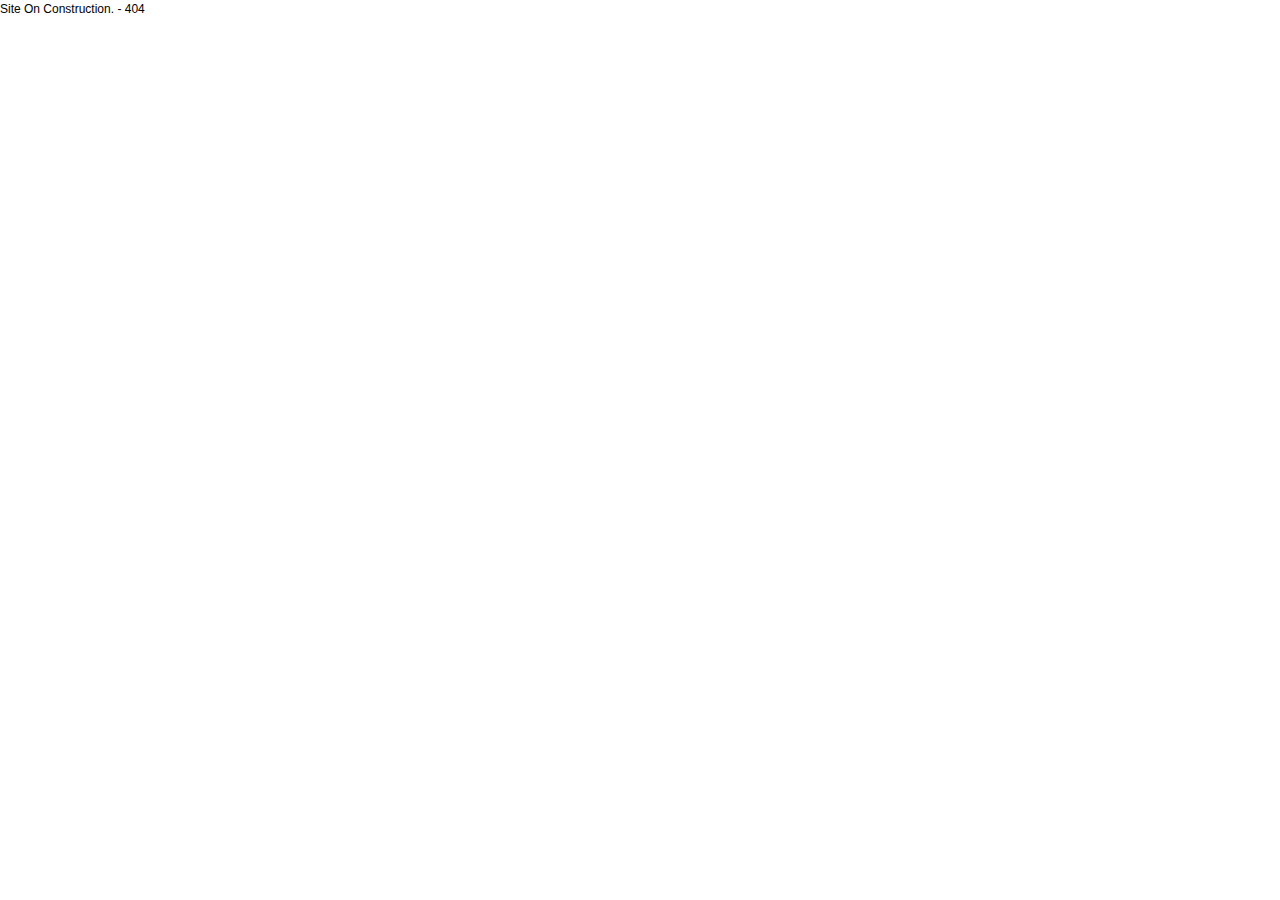
<file: next.html>
<!DOCTYPE html>
<html>
<head>
    <meta charset="UTF-8">
    <meta name="viewport" content="width=device-width, initial-scale=1.0">
    <title>Julius Salim</title>
    <link rel="stylesheet" href="style.css">


</head>


<body>
    <div class="home">
        <p style="font-size: 12px; font-family:'Lucida Sans', 'Lucida Sans Regular', 'Lucida Grande', 'Lucida Sans Unicode', Geneva, Verdana, sans-serif;" >
            Site On Construction.
            - 404
        </p>
    </div>
</file>
<file: style.css>
* {
    box-sizing: 1px;
    margin: 0;
    padding: 0;
    font-family: Helvetica, sans-serif;
    scroll-behavior: smooth;
    line-height: 1.5;
    
  }

.keseluruhan {
    position: absolute;
    top: 50%;
    left:50%;
    transform: translateX(-50%) translateY(-50%);
}

.welcome {
    
    display: flex;
    flex-direction: row;
    justify-content: center;
    align-items: center;
    text-align: justify;
}

@media (max-width: 900px) {
    .welcome {
   
    display: flex;
    flex-direction: column;
    justify-content: center;
    align-items: center;
    text-align: justify;
    }
}

.divtomb{
    text-align: center;
    align-items: center;
    position: relative;
    top: 5px;
    left: 0px;
    right: 0px;
    /* transform: translateX(-40%) translateY(-40%); */

}

.aaalign-center {
    position: relative;
    top: 10%;
}

.tombol {
    border: none;
    color: rgb(255, 255, 255);
    padding: 12px 20px;
    text-align: center;
    text-decoration: none;
    display: inline-block;
    font-size: 18px;
    font-weight: bold;
    margin: 1px 1px;
    transition-duration: 0.5s;
    cursor: pointer;
  
}

.tomb1 {
    background-color: white; 
    color: black; 
    border: 2px solid #df2323;
}

@-webkit-keyframes lompat {
    0% {
        transform: translateY(-15%);
    }

    25% {
        transform: translateY(-10%);
    }

    50% {
        transform: translateY(-5%);
    }

    75% {
        transform: translateY(-10%);
    }
    100% {
        transform: translateY(-15%);
    }
}

@keyframes lompat {
    0% {
        transform: translateY(-15%);
    }

    25% {
        transform: translateY(-10%);
    }

    50% {
        transform: translateY(-5%);
    }

    75% {
        transform: translateY(-10%);
    }
    100% {
        transform: translateY(-15%);
    }
}

.tomb1:hover {
    background-color: #df2323;
    color: white;
    /* transform: translateY(-15%); */
    font-weight: bolder;
    -webkit-animation: lompat 0.8s infinite;
    animation:lompat 0.8s infinite;
}
</file>
